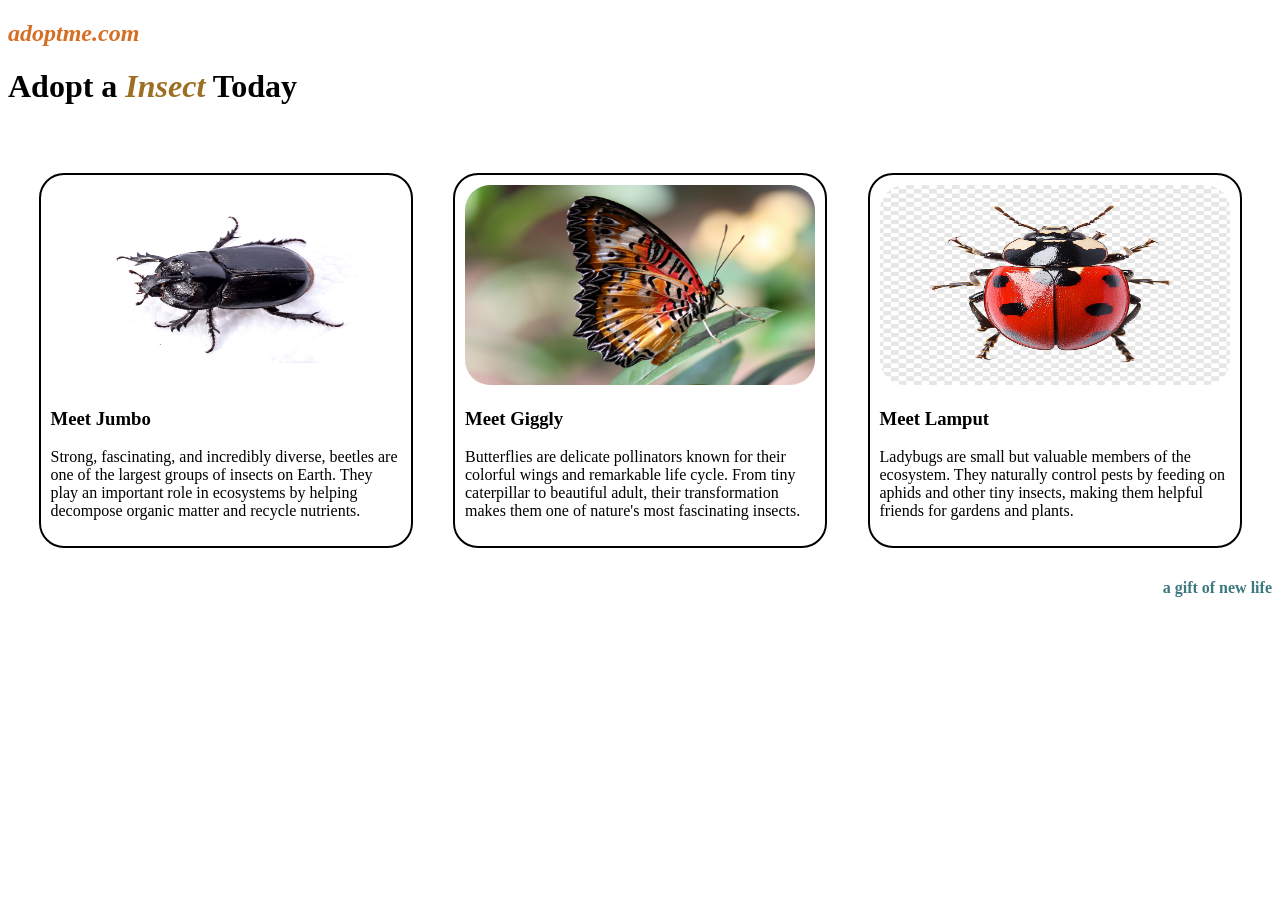
<file: Projects/CSS Mini/index.html>
<!DOCTYPE html>
<html lang="en">
  <head>
    <meta charset="UTF-8" />
    <meta http-equiv="X-UA-Compatible" content="IE=edge" />
    <meta name="viewport" content="width=device-width, initial-scale=1.0" />
    <title>Insect Adoption</title>
    <link rel="stylesheet" href="style.css" />
  </head>
  <body>
    <h2><i>adoptme.com</i></h2>
    <h1>Adopt a <span><i>Insect</i></span> Today</h1>
    <br /><br />
    <div id="insects">
      <div class="card">
        <img src="Bettle.jpg" alt="jumbo" />
        <h3>Meet Jumbo</h3>
        <p>
          Strong, fascinating, and incredibly diverse, beetles are one of the largest groups of insects on Earth. They play an important role in ecosystems by helping decompose organic matter and recycle nutrients.
        </p>
      </div>
      <div class="card">
        <img src="Butterfly.jpg" alt="giggly" />
        <h3>Meet Giggly</h3>
        <p>
          Butterflies are delicate pollinators known for their colorful wings and remarkable life cycle. From tiny caterpillar to beautiful adult, their transformation makes them one of nature's most fascinating insects.
        </p>
      </div>
      <div class="card">
        <img src="Ladybug.jpg" alt="lamput" />
        <h3>Meet Lamput</h3>
        <p>
          Ladybugs are small but valuable members of the ecosystem. They naturally control pests by feeding on aphids and other tiny insects, making them helpful friends for gardens and plants.
        </p>
      </div>
    </div>
    <h4>a gift of new life</h4>
  </body>
</html>
</file>
<file: Projects/CSS Mini/style.css>
.card{
    width: 350px;
    border: 2px solid black;
    border-radius: 25px;
    padding: 10px;
    margin: 10px;
}

h2{
    color: #d56f24;
}

h4{
    text-align: right;
    color: #3c787e;
}

span{
    color: #9d6f24;
}

#insects{
    display: flex;
    justify-content: space-evenly;
}

img{
    width: 100%;
    height: 200px;
    border-radius: 25px;
}

@media (max-width: 375px){
    #insects{
        flex-wrap: wrap;
    }
}
</file>
